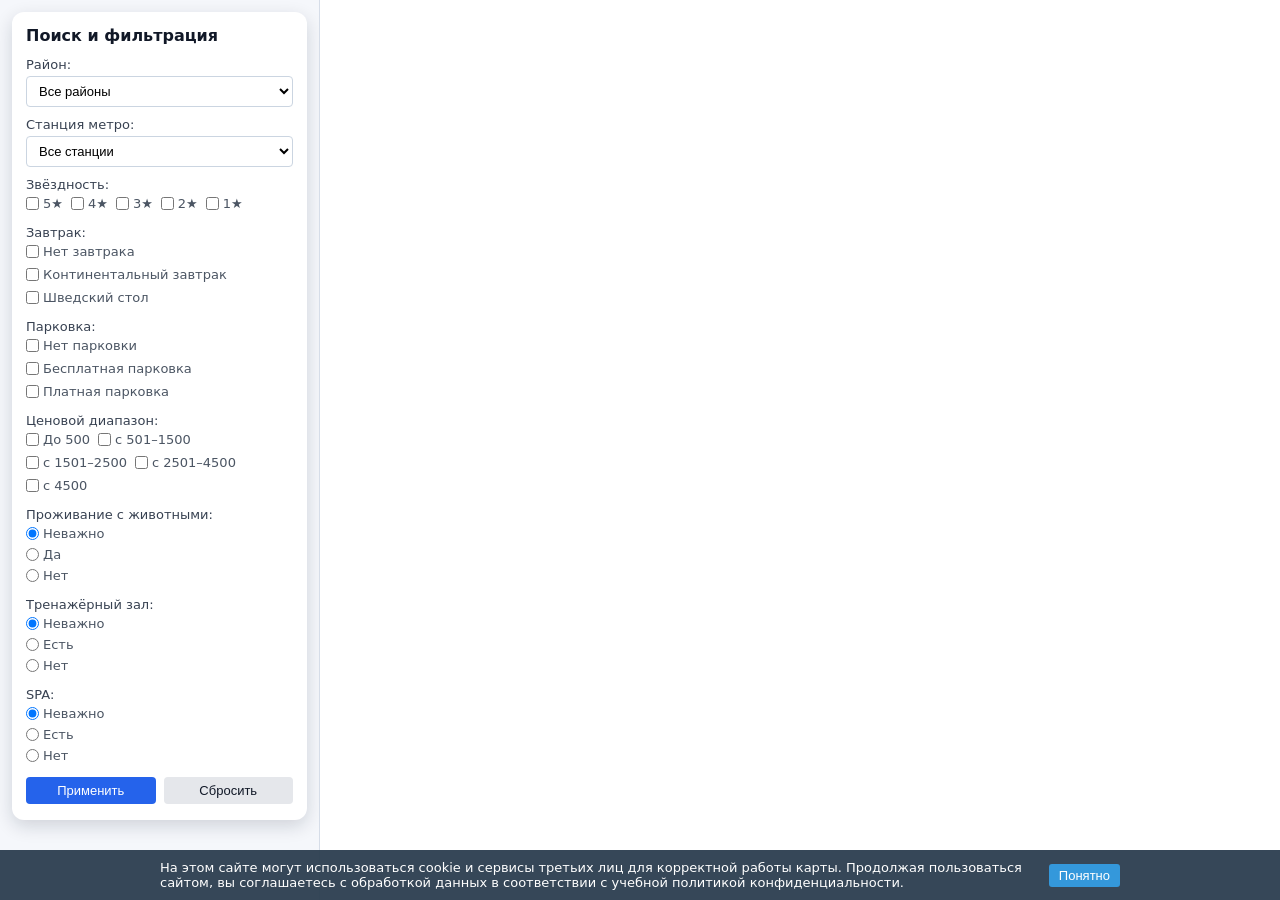
<file: index.html>
<!DOCTYPE html>
<html lang="ru">
<head>
    <meta charset="UTF-8">
    <title>ГИС-приложение по подбору гостиниц в Санкт-Петербурге</title>
    <meta name="viewport" content="width=device-width, initial-scale=1.0">
    <link rel="stylesheet" href="styles/style.css">
    <script src="https://api-maps.yandex.ru/2.1/?apikey=a87475d1-680e-4e12-aaae-07b3e54001ae&lang=ru_RU" type="text/javascript"></script>
    <script src="scripts/map.js" defer></script>
    <script src="scripts/filters.js" defer></script>
    <script src="scripts/cookies.js" defer></script>
</head>
<body>
<div id="app-root">
    <!-- Боковая панель с фильтрами (на десктопе слева, на мобиле — модалка) -->
    <aside class="sidebar" id="sidebar">
        <section class="filters">
            <h2>Поиск и фильтрация</h2>
            <form id="filters-form">
                <!-- Район -->
                <div class="form-group">
                    <label for="district">Район:</label>
                    <select id="district" name="district">
                        <option value="">Все районы</option>
                    </select>
                </div>

                <!-- Станция метро -->
                <div class="form-group">
                    <label for="subwayStation">Станция метро:</label>
                    <select id="subwayStation" name="metro">
                        <option value="">Все станции</option>
                    </select>
                </div>

                <!-- Звёздность (чекбоксы) -->
                <div class="form-group">
                    <span class="stars-label">Звёздность:</span>
                    <div class="stars-checkboxes">
                        <label>
                            <input type="checkbox" name="stars" value="5">
                            5★
                        </label>
                        <label>
                            <input type="checkbox" name="stars" value="4">
                            4★
                        </label>
                        <label>
                            <input type="checkbox" name="stars" value="3">
                            3★
                        </label>
                        <label>
                            <input type="checkbox" name="stars" value="2">
                            2★
                        </label>
                        <label>
                            <input type="checkbox" name="stars" value="1">
                            1★
                        </label>
                    </div>
                </div>

                <!-- Завтрак -->
                <div class="form-group">
                    <span class="stars-label">Завтрак:</span>
                    <div class="stars-checkboxes">
                        <label>
                            <input type="checkbox" name="breakfast" value="Нет завтрака">
                            Нет завтрака
                        </label>
                        <label>
                            <input type="checkbox" name="breakfast" value="Континентальный завтрак">
                            Континентальный завтрак
                        </label>
                        <label>
                            <input type="checkbox" name="breakfast" value="Шведский стол">
                            Шведский стол
                        </label>
                    </div>
                </div>

                <!-- Парковка -->
                <div class="form-group">
                    <span class="stars-label">Парковка:</span>
                    <div class="stars-checkboxes">
                        <label>
                            <input type="checkbox" name="parking" value="Нет парковки">
                            Нет парковки
                        </label>
                        <label>
                            <input type="checkbox" name="parking" value="Бесплатная парковка">
                            Бесплатная парковка
                        </label>
                        <label>
                            <input type="checkbox" name="parking" value="Платная парковка">
                            Платная парковка
                        </label>
                    </div>
                </div>

                <!-- Цена -->
                <div class="form-group">
                    <span class="stars-label">Ценовой диапазон:</span>
                    <div class="stars-checkboxes">
                        <label>
                            <input type="checkbox" name="price_range" value="До 500">
                            До 500
                        </label>
                        <label>
                            <input type="checkbox" name="price_range" value="с 501-1500">
                            с 501–1500
                        </label>
                        <label>
                            <input type="checkbox" name="price_range" value="с 1501-2500">
                            с 1501–2500
                        </label>
                        <label>
                            <input type="checkbox" name="price_range" value="с 2501-4500">
                            с 2501–4500
                        </label>
                        <label>
                            <input type="checkbox" name="price_range" value="с 4500">
                            с 4500
                        </label>
                    </div>
                </div>

                <!-- Проживание с животными -->
                <div class="form-group">
                    <span class="stars-label">Проживание с животными:</span>
                    <div class="radio-group">
                        <label>
                            <input type="radio" name="pets_allowed" value="" checked>
                            Неважно
                        </label>
                        <label>
                            <input type="radio" name="pets_allowed" value="да">
                            Да
                        </label>
                        <label>
                            <input type="radio" name="pets_allowed" value="нет">
                            Нет
                        </label>
                    </div>
                </div>

                <!-- Зал -->
                <div class="form-group">
                    <span class="stars-label">Тренажёрный зал:</span>
                    <div class="radio-group">
                        <label>
                            <input type="radio" name="gym" value="" checked>
                            Неважно
                        </label>
                        <label>
                            <input type="radio" name="gym" value="да">
                            Есть
                        </label>
                        <label>
                            <input type="radio" name="gym" value="нет">
                            Нет
                        </label>
                    </div>
                </div>

                <!-- SPA -->
                <div class="form-group">
                    <span class="stars-label">SPA:</span>
                    <div class="radio-group">
                        <label>
                            <input type="radio" name="spa" value="" checked>
                            Неважно
                        </label>
                        <label>
                            <input type="radio" name="spa" value="да">
                            Есть
                        </label>
                        <label>
                            <input type="radio" name="spa" value="нет">
                            Нет
                        </label>
                    </div>
                </div>

                <!-- Кнопки -->
                <div class="form-actions">
                    <button type="submit">Применить</button>
                    <button type="button" id="reset-filters" class="secondary">Сбросить</button>
                </div>
            </form>
        </section>
    </aside>

    <!-- Карта занимает оставшееся место -->
    <div id="map" class="map-with-sidebar"></div>

    <!-- Плавающая кнопка "Фильтры" на мобильных -->
    <button id="mobile-filters-toggle" class="mobile-filters-toggle">
        Фильтры
    </button>

    <!-- Баннер cookies -->
    <div id="cookie-banner" class="cookie-banner" style="display:none;">
        <div class="cookie-banner__content">
            <p>
                На этом сайте могут использоваться cookie и сервисы третьих лиц
                для корректной работы карты. Продолжая пользоваться сайтом, вы
                соглашаетесь с обработкой данных в соответствии с учебной
                политикой конфиденциальности.
            </p>
            <button id="cookie-accept">Понятно</button>
        </div>
    </div>

    <!-- Модальное окно бронирования -->
    <div id="booking-modal" class="modal hidden">
        <div class="modal__backdrop"></div>
        <div class="modal__content">
            <button class="modal__close" type="button" id="booking-modal-close">×</button>
            <div class="modal__body">
                <img src="images/hotel.png" alt="Гостиница" class="modal__image">
                <h2 class="modal__title" id="booking-hotel-name">Название гостиницы</h2>
                <div class="modal__info">
                    <div>
                        <span class="modal__label">Телефон:</span>
                        <a href="#" target="_blank" id="booking-hotel-phone">+7...</a>
                    </div>
                    <div>
                        <span class="modal__label">Сайт:</span>
                        <a href="#" target="_blank" id="booking-hotel-website">Перейти на сайт</a>
                    </div>
                </div>
            </div>
        </div>
    </div>

</div>
</body>
</html>
</file>
<file: styles/style.css>
/* Базовая настройка страницы */
* {
    box-sizing: border-box;
    margin: 0;
    padding: 0;
}
html, body {
    height: 100%;
}

/* Корневой контейнер приложения */
#app-root {
    position: relative;
    width: 100%;
    height: 100vh;
    overflow: hidden;
    font-family: system-ui, -apple-system, BlinkMacSystemFont, "Segoe UI", sans-serif;
}

/* Боковая панель с фильтрами слева (десктоп) / модалка (мобильные) */
.sidebar {
    position: absolute;
    top: 0;
    left: 0;
    width: 320px;
    max-width: 80%;
    height: 100%;
    background: #f5f7fb;
    border-right: 1px solid #d6dde8;
    padding: 12px 12px 16px;
    box-sizing: border-box;
    overflow-y: auto;
    z-index: 1050;
}

/* Карта */
#map,
.map-with-sidebar {
    position: absolute;
    top: 0;
    left: 320px; /* на десктопе отступ на ширину сайдбара */
    right: 0;
    bottom: 0;
    width: auto;
    height: 100%;
}

/* Оформление фильтров */
.filters {
    background: #ffffff;
    border-radius: 12px;
    padding: 14px 14px 16px;
    box-shadow: 0 6px 18px rgba(15, 23, 42, 0.16);
}
.filters h2 {
    font-size: 16px;
    font-weight: 600;
    margin-bottom: 12px;
    color: #111827;
}
.form-group {
    margin-bottom: 10px;
}
.form-group label {
    display: block;
    font-size: 13px;
    font-weight: 500;
    margin-bottom: 4px;
    color: #374151;
}
.form-group select {
    width: 100%;
    padding: 6px 8px;
    font-size: 13px;
    border-radius: 4px;
    border: 1px solid #cbd5e1;
    background: #ffffff;
}

/* Заголовки групп чекбоксов/радиокнопок */
.stars-label {
    display: block;
    font-size: 13px;
    font-weight: 500;
    margin-bottom: 4px;
    color: #374151;
}

/* Чекбоксы (звезды, завтрак, парковка, цена) */
.stars-checkboxes {
    display: flex;
    flex-wrap: wrap;
    gap: 4px 8px;
}
.stars-checkboxes label {
    display: inline-flex;
    align-items: center;
    font-size: 13px;
    gap: 4px;
    color: #4b5563;
}

/* Радиогруппы (питомцы, зал, SPA) */
.radio-group {
    display: flex;
    flex-direction: column;
    gap: 2px;
}
.radio-group label {
    display: inline-flex;
    align-items: center;
    font-size: 13px;
    gap: 4px;
    color: #4b5563;
}

/* Кнопки управления фильтрами */
.form-actions {
    display: flex;
    gap: 8px;
    margin-top: 8px;
}
.form-actions button {
    flex: 1;
    padding: 6px 10px;
    font-size: 13px;
    cursor: pointer;
    border-radius: 4px;
    border: none;
    font-weight: 500;
}
.form-actions button[type="submit"] {
    background: #2563eb;
    color: #ffffff;
}
.form-actions button.secondary {
    background: #e5e7eb;
    color: #111827;
}

/* Баллон гостиницы – аккуратная карточка */
.hotel-balloon {
    font-size: 13px;
    max-width: 260px;
    line-height: 1.35;
    padding: 4px 0;
}
.hotel-balloon div {
    margin-bottom: 2px;
}
.hotel-balloon strong {
    font-weight: 600;
    color: #111827;
}
.hotel-book-btn {
    margin-top: 8px;
    padding: 5px 10px;
    font-size: 13px;
    cursor: pointer;
    border-radius: 999px;
    border: none;
    background: linear-gradient(135deg, #22c55e, #16a34a);
    color: #ffffff;
    font-weight: 500;
    display: inline-flex;
    align-items: center;
    gap: 4px;
    transition: transform 0.12s ease, box-shadow 0.12s ease, background 0.12s ease;
}
.hotel-book-btn:hover {
    transform: translateY(-1px);
    box-shadow: 0 3px 8px rgba(22, 163, 74, 0.35);
}

/* Баннер cookies */
.cookie-banner {
    position: fixed;
    left: 0;
    right: 0;
    bottom: 0;
    background: rgba(44, 62, 80, 0.95);
    color: #fff;
    padding: 10px 16px;
    font-size: 13px;
    z-index: 1200;
}
.cookie-banner__content {
    max-width: 960px;
    margin: 0 auto;
    display: flex;
    gap: 12px;
    align-items: center;
    justify-content: space-between;
}
.cookie-banner button {
    padding: 4px 10px;
    font-size: 13px;
    cursor: pointer;
    border: none;
    border-radius: 3px;
    background: #3498db;
    color: #fff;
}

/* Модальное окно бронирования */
.modal.hidden {
    display: none;
}
.modal {
    position: fixed;
    inset: 0;
    z-index: 1300;
    display: flex;
    align-items: center;
    justify-content: center;
}
.modal__backdrop {
    position: absolute;
    inset: 0;
    background: rgba(15, 23, 42, 0.45);
}
.modal__content {
    position: relative;
    z-index: 1;
    width: 420px;
    max-width: 95%;
    background: #ffffff;
    border-radius: 16px;
    box-shadow: 0 20px 40px rgba(15, 23, 42, 0.4);
    padding: 18px 20px 20px;
}
.modal__close {
    position: absolute;
    top: 8px;
    right: 10px;
    border: none;
    background: transparent;
    font-size: 20px;
    cursor: pointer;
    color: #6b7280;
}
.modal__body {
    display: flex;
    flex-direction: column;
    align-items: center;
    gap: 12px;
    margin-top: 6px;
}
.modal__image {
    width: 96px;
    height: 96px;
    object-fit: contain;
}
.modal__title {
    font-size: 18px;
    font-weight: 650;
    text-align: center;
    color: #111827;
}
.modal__info {
    width: 100%;
    font-size: 14px;
    color: #374151;
    display: flex;
    flex-direction: column;
    gap: 6px;
    margin-top: 4px;
}
.modal__label {
    font-weight: 500;
    margin-right: 4px;
}
.modal__info a {
    color: #2563eb;
    text-decoration: underline;
}

/* Плавающая кнопка "Фильтры" (только мобильные) */
.mobile-filters-toggle {
    display: none; /* по умолчанию скрыта, покажем в media query */
    position: fixed;
    left: 50%;
    transform: translateX(-50%);
    bottom: 16px;
    z-index: 1200;
    padding: 10px 18px;
    border-radius: 999px;
    border: none;
    background: #2563eb;
    color: #ffffff;
    font-size: 14px;
    font-weight: 600;
    box-shadow: 0 6px 16px rgba(37, 99, 235, 0.5);
    cursor: pointer;
}

/* Анимация звёздных меток: пульсация + увеличение при ховере */
/* Все наши звёзды — это inline SVG в data:image, ловим их по src */
img[src^="data:image/svg+xml;base64"] {
    animation: hotelStarPulse 2.4s ease-in-out infinite;
    transform-origin: center center;
    transition: transform 0.2s ease;
}
img[src^="data:image/svg+xml;base64"]:hover {
    animation-play-state: paused;
    transform: scale(2);
}
@keyframes hotelStarPulse {
    0% {
        transform: scale(1);
    }
    50% {
        transform: scale(1.5);
    }
    100% {
        transform: scale(1);
    }
}

/* Адаптация под мобильные устройства */
@media (max-width: 1024px) {
    .sidebar {
        position: fixed;
        left: 0;
        right: 0;
        bottom: 0;
        top: auto;
        width: 100%;
        max-width: 100%;
        height: auto;
        max-height: 70%;
        border-right: none;
        border-top: 1px solid #d6dde8;
        padding: 10px 10px 14px;
        background: #f5f7fb;
        box-shadow: 0 -4px 12px rgba(15, 23, 42, 0.2);
        transform: translateY(100%);
        transition: transform 0.2s ease-out;
    }
    .sidebar.sidebar--open {
        transform: translateY(0);
    }

    #map,
    .map-with-sidebar {
        left: 0;
    }

    .mobile-filters-toggle {
        display: inline-flex;
        align-items: center;
        justify-content: center;
    }
}
</file>
